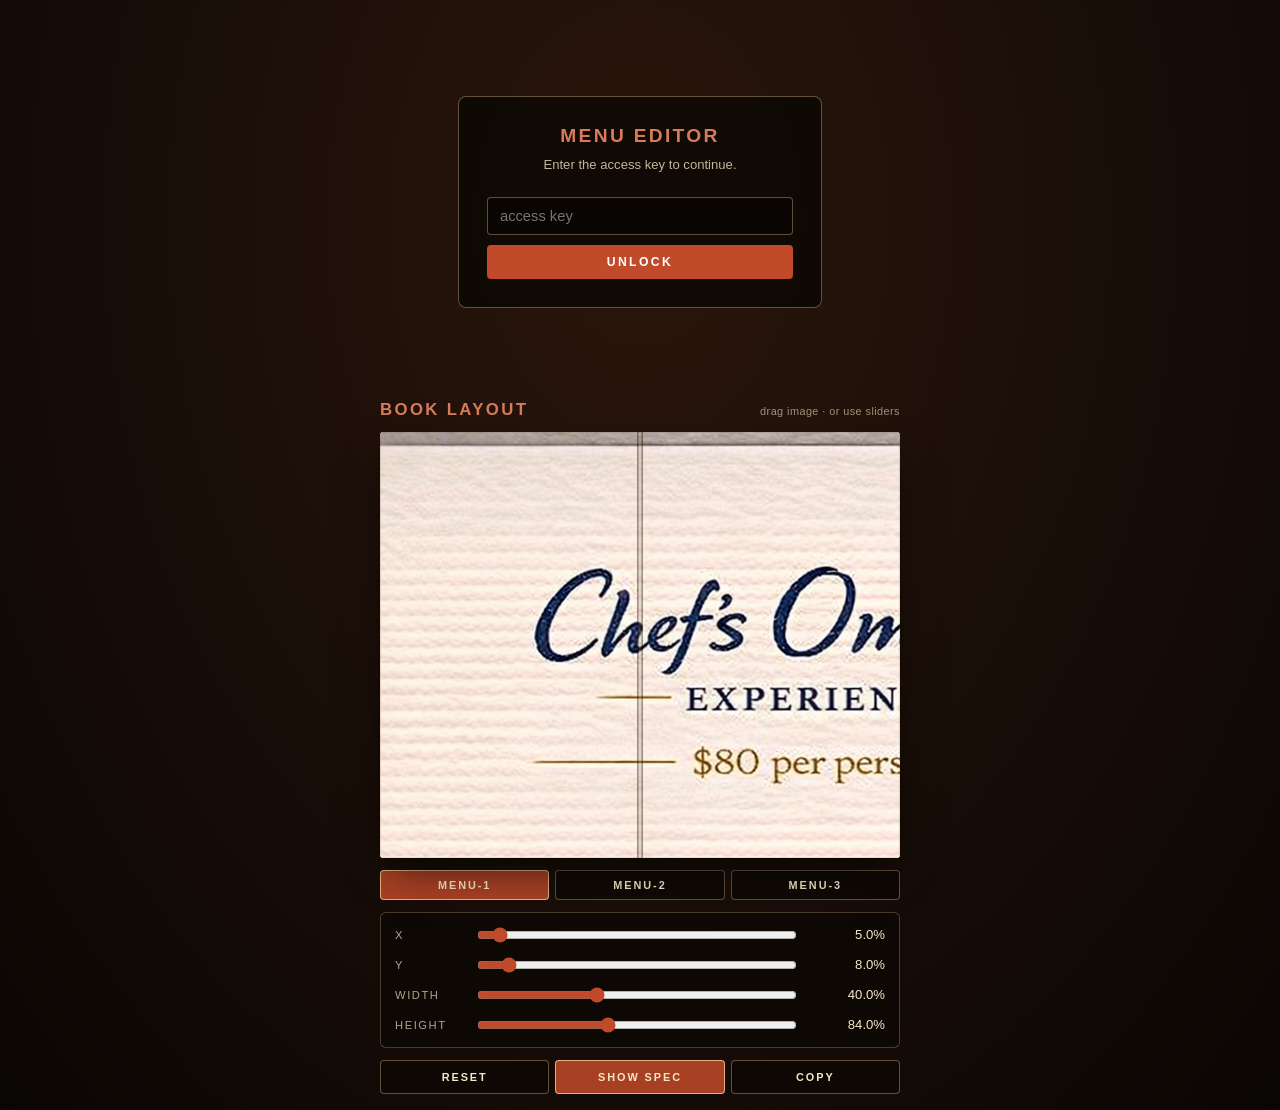
<file: menu-editor.html>
<!doctype html>
<html lang="en">
<head>
  <meta charset="utf-8">
  <meta name="viewport" content="width=device-width, initial-scale=1, maximum-scale=1, viewport-fit=cover">
  <meta name="robots" content="noindex,nofollow">
  <title>Kotori Menu Editor — v2</title>
  <link rel="icon" href="images/kotori-logo.png" type="image/png">
  <style>
    :root {
      --bg: #0f0a06;
      --frame: #f3e7c9;
      --frame-2: #fff7e5;
      --ink: #f6e7c7;
      --vermillion: #c14a2a;
      --vermillion-2: #d77b5a;
      --gold: #b89968;
    }
    * { box-sizing: border-box; -webkit-tap-highlight-color: transparent; }
    body {
      margin: 0;
      min-height: 100dvh;
      background: radial-gradient(ellipse at 50% 20%, #2a160c, #0a0604);
      color: var(--ink);
      font-family: -apple-system, BlinkMacSystemFont, "Segoe UI", Manrope, Roboto, sans-serif;
      display: flex;
      flex-direction: column;
      align-items: center;
      padding: 16px;
      gap: 12px;
      overscroll-behavior: none;
    }

    /* ── ACCESS GATE ── */
    .gate {
      max-width: 420px;
      margin: 80px auto;
      padding: 28px;
      background: rgba(15,9,5,.92);
      border: 1px solid rgba(255,214,158,.35);
      border-radius: 8px;
      text-align: center;
    }
    .gate h1 { margin: 0 0 8px; font-size: 1.2rem; letter-spacing: .12em; text-transform: uppercase; color: var(--vermillion-2); }
    .gate p  { margin: 8px 0; font-size: .82rem; color: rgba(246,231,199,.78); line-height: 1.5; }
    .gate input[type="password"] {
      width: 100%;
      margin-top: 14px;
      padding: 10px 12px;
      background: rgba(0,0,0,.4);
      border: 1px solid rgba(255,214,158,.35);
      border-radius: 4px;
      color: var(--ink);
      font-size: .92rem;
      font-family: inherit;
    }
    .gate button {
      width: 100%;
      margin-top: 10px;
      padding: 10px;
      background: var(--vermillion);
      border: 0;
      border-radius: 4px;
      color: #fff;
      font-weight: 700;
      letter-spacing: .2em;
      text-transform: uppercase;
      font-size: .76rem;
      cursor: pointer;
    }

    .head {
      width: 100%;
      max-width: 520px;
      display: flex;
      justify-content: space-between;
      align-items: baseline;
      gap: 14px;
    }
    .head h1 {
      margin: 0;
      font-size: 1.05rem;
      letter-spacing: .14em;
      text-transform: uppercase;
      color: var(--vermillion-2);
    }
    .head .hint {
      font-size: .68rem;
      color: rgba(246,231,199,.6);
      letter-spacing: .04em;
    }

    /* ── BOOK CANVAS ──
       Fixed aspect ratio (1.22:1). The editor canvas scales to viewport
       but everything inside is positioned in % of the canvas, so image
       layouts are LOCKED to the book — when the book scales up or down,
       images stay at the same relative position and size. */
    .book {
      position: relative;
      width: min(96vw, 520px);
      aspect-ratio: 1.22 / 1;
      background:
        linear-gradient(180deg, var(--frame-2) 0%, var(--frame) 100%);
      border-radius: 4px;
      box-shadow: 0 18px 40px -10px rgba(0,0,0,.7);
      overflow: hidden;
      touch-action: none;
      user-select: none;
      -webkit-user-select: none;
    }
    /* spine */
    .book::before {
      content: "";
      position: absolute;
      top: 0; bottom: 0;
      left: 50%;
      width: 6px;
      transform: translateX(-50%);
      background: linear-gradient(90deg, rgba(0,0,0,.45) 0%, rgba(80,42,17,.3) 30%, rgba(255,220,160,.2) 50%, rgba(80,42,17,.3) 70%, rgba(0,0,0,.45) 100%);
      pointer-events: none;
      z-index: 50;
    }
    /* page divider faint outlines (visual reference only) */
    .book::after {
      content: "";
      position: absolute;
      inset: 0;
      box-shadow: inset 0 0 0 1px rgba(120,90,50,.18);
      pointer-events: none;
    }

    /* a freely-placed menu image, positioned in % of .book */
    .menu-img {
      position: absolute;
      display: block;
      pointer-events: auto;
      cursor: move;
      box-shadow: 0 4px 12px -4px rgba(0,0,0,.4);
      -webkit-user-drag: none;
      user-select: none;
      -webkit-user-select: none;
    }
    .menu-img.is-dim { opacity: .35; pointer-events: none; }
    .menu-img.is-active { outline: 2px solid var(--vermillion); outline-offset: 2px; z-index: 30; }

    /* ── CONTROLS ── */
    .picker {
      width: min(96vw, 520px);
      display: flex;
      gap: 6px;
    }
    .picker button {
      flex: 1;
      padding: 8px;
      background: rgba(15,9,5,.92);
      border: 1px solid rgba(255,214,158,.35);
      border-radius: 4px;
      color: var(--ink);
      font-family: inherit;
      font-size: .68rem;
      font-weight: 700;
      letter-spacing: .18em;
      text-transform: uppercase;
      cursor: pointer;
    }
    .picker button.is-active {
      background: rgba(193,74,42,.85);
      border-color: rgba(255,224,170,.7);
    }

    .controls {
      width: min(96vw, 520px);
      display: flex;
      flex-direction: column;
      gap: 10px;
      padding: 12px 14px;
      background: rgba(15,9,5,.92);
      border: 1px solid rgba(255,214,158,.25);
      border-radius: 6px;
    }
    .row {
      display: grid;
      grid-template-columns: 70px 1fr 80px;
      gap: 10px;
      align-items: center;
    }
    .row label {
      font-size: .7rem;
      letter-spacing: .14em;
      text-transform: uppercase;
      color: rgba(246,231,199,.7);
    }
    .row input[type="range"] {
      width: 100%;
      accent-color: var(--vermillion);
    }
    .row .val {
      text-align: right;
      font-variant-numeric: tabular-nums;
      font-size: .82rem;
      color: var(--ink);
    }

    .actions {
      width: min(96vw, 520px);
      display: flex;
      gap: 6px;
      flex-wrap: wrap;
    }
    .actions button {
      flex: 1 1 0;
      min-width: 0;
      padding: 10px;
      background: rgba(15,9,5,.92);
      border: 1px solid rgba(255,214,158,.35);
      border-radius: 4px;
      color: var(--ink);
      font-family: inherit;
      font-size: .68rem;
      font-weight: 700;
      letter-spacing: .18em;
      text-transform: uppercase;
      cursor: pointer;
    }
    .actions .primary {
      background: rgba(193,74,42,.85);
      border-color: rgba(255,224,170,.7);
    }

    .out {
      width: min(96vw, 520px);
      padding: 10px 12px;
      background: rgba(0,0,0,.5);
      border: 1px solid rgba(255,214,158,.2);
      border-radius: 4px;
      color: rgba(246,231,199,.85);
      font-family: ui-monospace, SFMono-Regular, Menlo, monospace;
      font-size: .72rem;
      white-space: pre-wrap;
      word-break: break-all;
      overflow: auto;
      max-height: 240px;
    }
    .toast {
      position: fixed;
      bottom: 20px;
      left: 50%;
      transform: translateX(-50%);
      padding: 8px 16px;
      background: rgba(193,74,42,.9);
      color: #fff;
      font-size: .72rem;
      letter-spacing: .15em;
      text-transform: uppercase;
      border-radius: 999px;
      opacity: 0;
      pointer-events: none;
      transition: opacity .25s ease;
      z-index: 999;
    }
    .toast.on { opacity: 1; }
  </style>
</head>
<body>

  <!-- ── ACCESS GATE ── -->
  <div class="gate" id="gate" hidden>
    <h1>Menu Editor</h1>
    <p>Enter the access key to continue.</p>
    <input id="key-input" type="password" placeholder="access key" autocomplete="off">
    <button id="key-submit" type="button">unlock</button>
  </div>

  <!-- ── EDITOR ── -->
  <div id="editor" hidden style="display:contents">

    <div class="head">
      <h1>Book layout</h1>
      <span class="hint">drag image · or use sliders</span>
    </div>

    <div class="book" id="book">
      <!-- menu images are positioned in % of THIS book canvas -->
      <img class="menu-img" id="img-menu-1" data-menu="menu-1" src="images/menu-1.png" alt="">
      <img class="menu-img" id="img-menu-2" data-menu="menu-2" src="images/menu-2.png" alt="">
      <img class="menu-img" id="img-menu-3" data-menu="menu-3" src="images/menu-3.png" alt="">
    </div>

    <div class="picker">
      <button type="button" data-target="menu-1" class="is-active">menu-1</button>
      <button type="button" data-target="menu-2">menu-2</button>
      <button type="button" data-target="menu-3">menu-3</button>
    </div>

    <div class="controls">
      <div class="row">
        <label>X</label>
        <input id="rng-x" type="range" min="0" max="100" step="0.1" value="5">
        <span class="val" id="val-x">5.0%</span>
      </div>
      <div class="row">
        <label>Y</label>
        <input id="rng-y" type="range" min="0" max="100" step="0.1" value="8">
        <span class="val" id="val-y">8.0%</span>
      </div>
      <div class="row">
        <label>Width</label>
        <input id="rng-w" type="range" min="5" max="100" step="0.1" value="40">
        <span class="val" id="val-w">40.0%</span>
      </div>
      <div class="row">
        <label>Height</label>
        <input id="rng-h" type="range" min="5" max="200" step="0.1" value="84">
        <span class="val" id="val-h">84.0%</span>
      </div>
    </div>

    <div class="actions">
      <button type="button" id="btn-reset">reset</button>
      <button type="button" id="btn-show-spec" class="primary">show spec</button>
      <button type="button" id="btn-copy">copy</button>
    </div>

    <pre class="out" id="out" hidden></pre>
  </div>

  <div class="toast" id="toast"></div>

  <script>
  (function () {
    'use strict';

    /* ── ACCESS GATE ────────────────────────────────────────────────────── */
    var ACCESS_KEY = 'kotori-edit-2025';
    var gate    = document.getElementById('gate');
    var editor  = document.getElementById('editor');
    var urlKey  = new URL(location.href).searchParams.get('key');
    var session = sessionStorage.getItem('kotori-editor-unlocked') === '1';
    if (urlKey === ACCESS_KEY || session) {
      sessionStorage.setItem('kotori-editor-unlocked', '1');
      editor.hidden = false;
    } else {
      gate.hidden = false;
      document.getElementById('key-submit').addEventListener('click', tryUnlock);
      document.getElementById('key-input').addEventListener('keydown', function (e) {
        if (e.key === 'Enter') tryUnlock();
      });
      return;
    }
    function tryUnlock() {
      var v = document.getElementById('key-input').value.trim();
      if (v === ACCESS_KEY) {
        sessionStorage.setItem('kotori-editor-unlocked', '1');
        location.reload();
      } else {
        showToast('wrong key');
      }
    }

    /* ── STATE ──────────────────────────────────────────────────────────── */
    /* Each menu's layout is stored in % of the BOOK canvas:
         x/y = top-left position of the image
         w/h = explicit width and height
       Defaults position each image roughly within its target page. */
    var STORAGE_KEY = 'kotori-book-layout-v1';
    var DEFAULTS = {
      'menu-1': { x:  5, y: 8, w: 40, h: 84 },
      'menu-2': { x: 55, y: 8, w: 40, h: 84 },
      'menu-3': { x: 55, y: 8, w: 40, h: 84 }
    };
    function loadMap() {
      try {
        var saved = JSON.parse(localStorage.getItem(STORAGE_KEY) || '{}');
        return {
          'menu-1': Object.assign({}, DEFAULTS['menu-1'], saved['menu-1'] || {}),
          'menu-2': Object.assign({}, DEFAULTS['menu-2'], saved['menu-2'] || {}),
          'menu-3': Object.assign({}, DEFAULTS['menu-3'], saved['menu-3'] || {})
        };
      } catch (e) { return JSON.parse(JSON.stringify(DEFAULTS)); }
    }
    function saveMap(m) {
      try { localStorage.setItem(STORAGE_KEY, JSON.stringify(m)); } catch (e) {}
    }
    var state = loadMap();
    var current = 'menu-1';

    /* ── DOM REFS ───────────────────────────────────────────────────────── */
    var book = document.getElementById('book');
    var imgs = {
      'menu-1': document.getElementById('img-menu-1'),
      'menu-2': document.getElementById('img-menu-2'),
      'menu-3': document.getElementById('img-menu-3')
    };
    var rngX = document.getElementById('rng-x');
    var rngY = document.getElementById('rng-y');
    var rngW = document.getElementById('rng-w');
    var rngH = document.getElementById('rng-h');
    var valX = document.getElementById('val-x');
    var valY = document.getElementById('val-y');
    var valW = document.getElementById('val-w');
    var valH = document.getElementById('val-h');

    /* ── RENDER ─────────────────────────────────────────────────────────── */
    function applyToImg(name) {
      var img = imgs[name];
      var s = state[name];
      img.style.left   = s.x.toFixed(2) + '%';
      img.style.top    = s.y.toFixed(2) + '%';
      img.style.width  = s.w.toFixed(2) + '%';
      img.style.height = s.h.toFixed(2) + '%';
    }
    function renderAll() {
      ['menu-1','menu-2','menu-3'].forEach(applyToImg);
      ['menu-1','menu-2','menu-3'].forEach(function (name) {
        imgs[name].classList.toggle('is-active', name === current);
        imgs[name].classList.toggle('is-dim',    name !== current);
      });
    }
    function syncControls() {
      var s = state[current];
      rngX.value = s.x;  valX.textContent = s.x.toFixed(1) + '%';
      rngY.value = s.y;  valY.textContent = s.y.toFixed(1) + '%';
      rngW.value = s.w;  valW.textContent = s.w.toFixed(1) + '%';
      rngH.value = s.h;  valH.textContent = s.h.toFixed(1) + '%';
      Array.prototype.forEach.call(document.querySelectorAll('.picker button'), function (b) {
        b.classList.toggle('is-active', b.dataset.target === current);
      });
    }
    function commit() {
      saveMap(state);
      applyToImg(current);
    }

    /* ── INPUT WIRING ───────────────────────────────────────────────────── */
    rngX.addEventListener('input', function () {
      state[current].x = parseFloat(rngX.value);
      valX.textContent = state[current].x.toFixed(1) + '%';
      commit();
    });
    rngY.addEventListener('input', function () {
      state[current].y = parseFloat(rngY.value);
      valY.textContent = state[current].y.toFixed(1) + '%';
      commit();
    });
    rngW.addEventListener('input', function () {
      state[current].w = parseFloat(rngW.value);
      valW.textContent = state[current].w.toFixed(1) + '%';
      commit();
    });
    rngH.addEventListener('input', function () {
      state[current].h = parseFloat(rngH.value);
      valH.textContent = state[current].h.toFixed(1) + '%';
      commit();
    });
    Array.prototype.forEach.call(document.querySelectorAll('.picker button'), function (b) {
      b.addEventListener('click', function () {
        current = b.dataset.target;
        renderAll();
        syncControls();
      });
    });
    /* tap an image to make it the active target */
    book.addEventListener('click', function (e) {
      var img = e.target.closest('.menu-img');
      if (!img) return;
      current = img.dataset.menu;
      renderAll();
      syncControls();
    });

    /* drag the active image to reposition (1-finger touch / mouse).
       Pinch (2-finger) scales the active image proportionally. */
    var dragStart = null, pinchStart = null, startSt = null, bookRect = null;
    function ptDist(t1, t2) {
      var dx = t1.clientX - t2.clientX, dy = t1.clientY - t2.clientY;
      return Math.sqrt(dx*dx + dy*dy);
    }
    function tStart(touches) {
      var t = touches[0];
      bookRect = book.getBoundingClientRect();
      // only act if touch is within the active image's box
      var s = state[current];
      var ax = bookRect.left + s.x / 100 * bookRect.width;
      var ay = bookRect.top  + s.y / 100 * bookRect.height;
      var aw = s.w / 100 * bookRect.width;
      var ah = s.h / 100 * bookRect.height;
      if (t.clientX < ax || t.clientX > ax + aw || t.clientY < ay || t.clientY > ay + ah) return false;
      startSt = Object.assign({}, s);
      if (touches.length === 1) {
        dragStart = { x: t.clientX, y: t.clientY };
        pinchStart = null;
      } else {
        pinchStart = { d: ptDist(touches[0], touches[1]) };
        dragStart = null;
      }
      return true;
    }
    function tMove(touches) {
      if (!startSt || !bookRect) return;
      if (touches.length === 1 && dragStart) {
        var dx = touches[0].clientX - dragStart.x;
        var dy = touches[0].clientY - dragStart.y;
        var nx = clamp(0, 100, startSt.x + dx / bookRect.width * 100);
        var ny = clamp(0, 100, startSt.y + dy / bookRect.height * 100);
        state[current].x = nx;
        state[current].y = ny;
      } else if (touches.length === 2 && pinchStart) {
        var d = ptDist(touches[0], touches[1]);
        var ratio = d / pinchStart.d;
        state[current].w = clamp(5, 200, startSt.w * ratio);
        state[current].h = clamp(5, 200, startSt.h * ratio);
      }
      commit();
      syncControls();
    }
    function tEnd() {
      dragStart = null; pinchStart = null; startSt = null; bookRect = null;
    }
    book.addEventListener('touchstart', function (e) {
      if (!tStart(e.touches)) return;
      e.preventDefault();
    }, { passive: false });
    book.addEventListener('touchmove',  function (e) {
      if (!startSt) return;
      e.preventDefault();
      tMove(e.touches);
    }, { passive: false });
    book.addEventListener('touchend',    tEnd);
    book.addEventListener('touchcancel', tEnd);

    /* mouse equivalents */
    var mouseDown = false;
    book.addEventListener('mousedown', function (e) {
      if (!tStart([e])) return;
      e.preventDefault();
      mouseDown = true;
    });
    window.addEventListener('mousemove', function (e) {
      if (!mouseDown) return;
      tMove([e]);
    });
    window.addEventListener('mouseup', function () {
      mouseDown = false;
      tEnd();
    });

    /* ── ACTIONS ────────────────────────────────────────────────────────── */
    document.getElementById('btn-reset').addEventListener('click', function () {
      state = JSON.parse(JSON.stringify(DEFAULTS));
      saveMap(state);
      renderAll();
      syncControls();
      showToast('reset');
    });
    document.getElementById('btn-show-spec').addEventListener('click', function () {
      var out = document.getElementById('out');
      out.hidden = false;
      out.textContent = formatSpec();
      out.scrollIntoView({ behavior: 'smooth', block: 'start' });
    });
    document.getElementById('btn-copy').addEventListener('click', function () {
      var spec = formatSpec();
      if (navigator.clipboard && navigator.clipboard.writeText) {
        navigator.clipboard.writeText(spec).then(
          function () { showToast('copied'); },
          function () { window.prompt('Copy this spec:', spec); }
        );
      } else {
        window.prompt('Copy this spec:', spec);
      }
    });
    function formatSpec() {
      var s = state;
      var lines = [
        '/* PHONE BOOK LAYOUT — v2',
        '   Each menu image is positioned within the BOOK canvas in %.',
        '   Paste this in chat for the assistant to bake in. */',
        JSON.stringify(s, null, 2),
        '',
        '/* CSS form (each menu is positioned within the book area) */',
      ];
      ['menu-1','menu-2','menu-3'].forEach(function (k) {
        var v = s[k];
        lines.push('/* ' + k + ' */');
        lines.push('  left:   ' + v.x.toFixed(2) + '%');
        lines.push('  top:    ' + v.y.toFixed(2) + '%');
        lines.push('  width:  ' + v.w.toFixed(2) + '%');
        lines.push('  height: ' + v.h.toFixed(2) + '%');
      });
      return lines.join('\n');
    }

    /* ── UTIL ───────────────────────────────────────────────────────────── */
    function clamp(lo, hi, v) { return Math.max(lo, Math.min(hi, v)); }
    function showToast(msg) {
      var t = document.getElementById('toast');
      t.textContent = msg;
      t.classList.add('on');
      clearTimeout(showToast._t);
      showToast._t = setTimeout(function () { t.classList.remove('on'); }, 1400);
    }

    /* ── BOOT ───────────────────────────────────────────────────────────── */
    renderAll();
    syncControls();
  })();
  </script>
</body>
</html>
</file>
